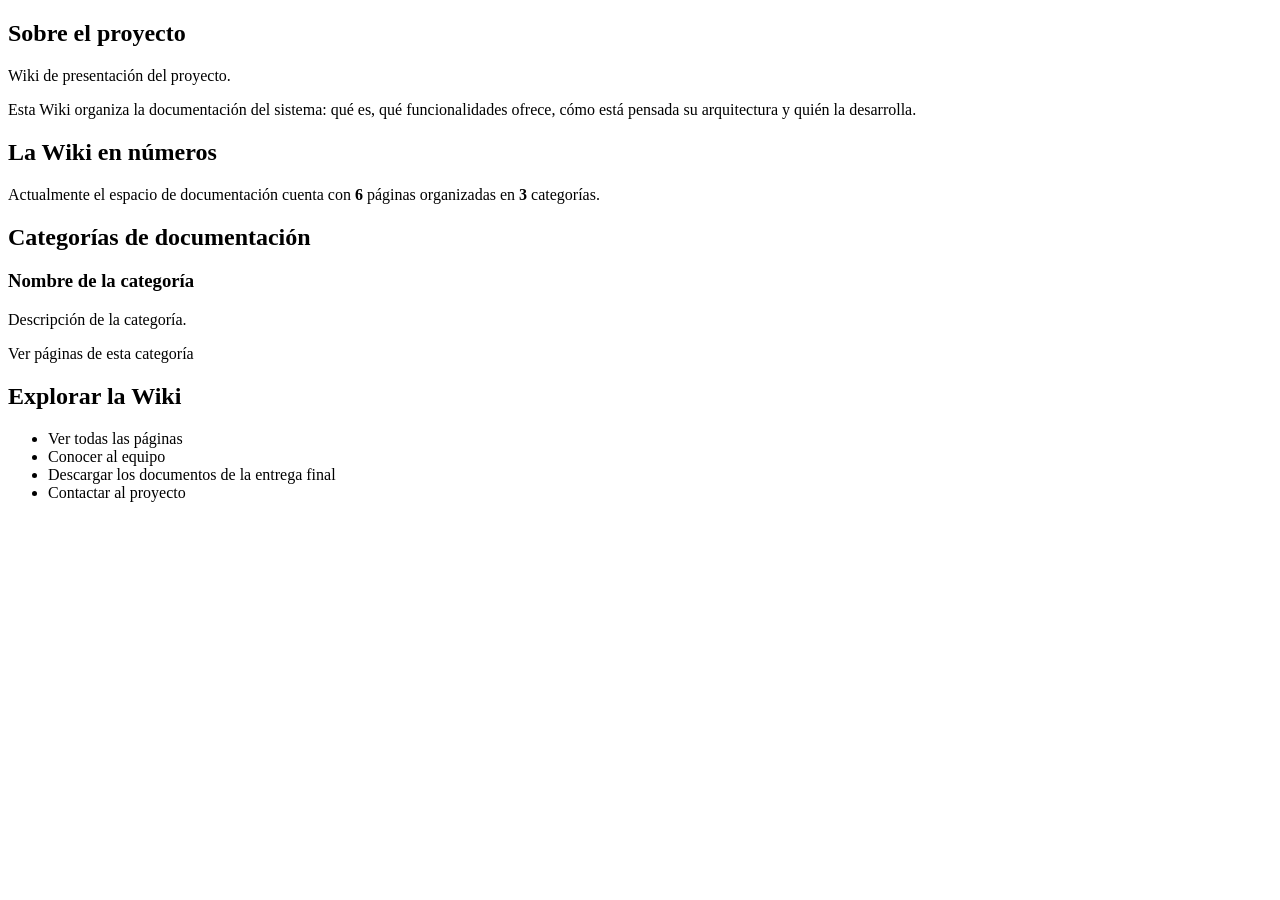
<file: src/main/resources/templates/index.html>
<!DOCTYPE html>
<html lang="es" xmlns:th="http://www.thymeleaf.org">

<head>
    <meta charset="UTF-8">
    <meta name="viewport" content="width=device-width, initial-scale=1.0">

    <title th:text="${titulo}">
        Sistema de Gestión de Procesos Multiempresa
    </title>

    <link rel="stylesheet" th:href="@{/css/style.css}">
</head>

<body>

    <div th:replace="~{fragments/header :: header}"></div>
    <div th:replace="~{fragments/menu :: menu('inicio')}"></div>

    <main>

        <section id="resumen">

            <h2>Sobre el proyecto</h2>

            <p th:text="${descripcion}">
                Wiki de presentación del proyecto.
            </p>

            <p>
                Esta Wiki organiza la documentación del sistema: qué es, qué
                funcionalidades ofrece, cómo está pensada su arquitectura y
                quién la desarrolla.
            </p>

        </section>

        <section id="estadisticas">

            <h2>La Wiki en números</h2>

            <p>
                Actualmente el espacio de documentación cuenta con
                <strong th:text="${totalPaginas}">6</strong>
                páginas organizadas en
                <strong th:text="${categorias.size()}">3</strong>
                categorías.
            </p>

        </section>

        <section id="categorias" th:if="${categorias != null and !categorias.isEmpty()}">

            <h2>Categorías de documentación</h2>

            <div class="categorias-lista" th:each="categoria : ${categorias}">

                <article>

                    <h3 th:text="${categoria.name}">
                        Nombre de la categoría
                    </h3>

                    <p th:text="${categoria.description}">
                        Descripción de la categoría.
                    </p>

                    <a th:href="@{/categoria/{id}(id=${categoria.id})}">
                        Ver páginas de esta categoría
                    </a>

                </article>

            </div>

        </section>

        <section id="navegacion-contenido">

            <h2>Explorar la Wiki</h2>

            <ul>
                <li><a th:href="@{/wiki}">Ver todas las páginas</a></li>
                <li><a th:href="@{/equipo}">Conocer al equipo</a></li>
                <li><a th:href="@{/documentos}">Descargar los documentos de la entrega final</a></li>
                <li><a th:href="@{/contacto}">Contactar al proyecto</a></li>
            </ul>

        </section>

    </main>

    <div th:replace="~{fragments/footer :: footer}"></div>

</body>

</html>
</file>
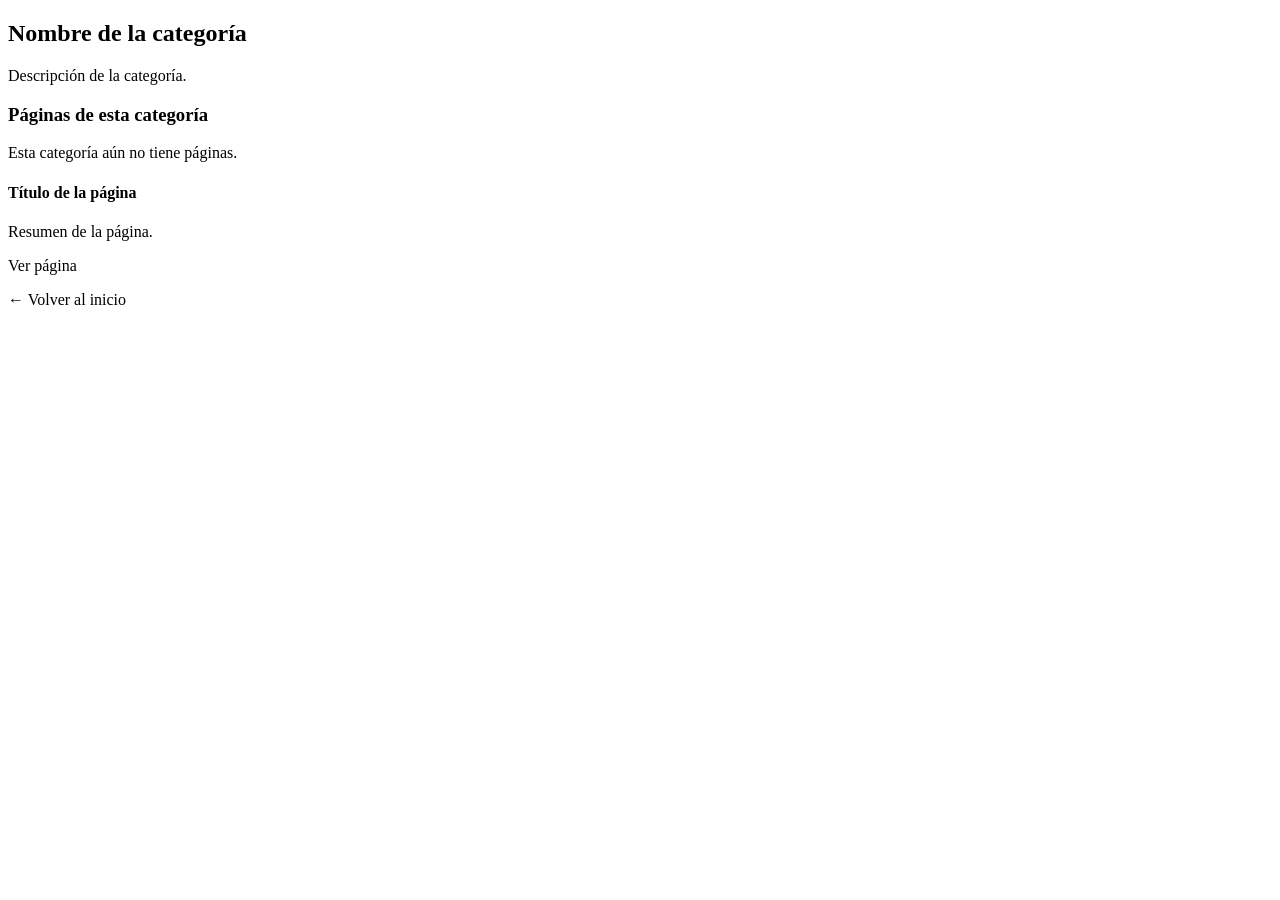
<file: src/main/resources/templates/categoria-detalle.html>
<!DOCTYPE html>
<html lang="es" xmlns:th="http://www.thymeleaf.org">

<head>
    <meta charset="UTF-8">
    <meta name="viewport" content="width=device-width, initial-scale=1.0">

    <title th:text="${categoria.name}">
        Categoría
    </title>

    <link rel="stylesheet" th:href="@{/css/style.css}">
</head>

<body>

    <div th:replace="~{fragments/header :: header}"></div>
    <div th:replace="~{fragments/menu :: menu('wiki')}"></div>

    <main>

        <section id="categoria">

            <h2 th:text="${categoria.name}">
                Nombre de la categoría
            </h2>

            <p th:text="${categoria.description}">
                Descripción de la categoría.
            </p>

        </section>

        <section id="paginas-categoria">

            <h3>Páginas de esta categoría</h3>

            <p th:if="${#lists.isEmpty(paginas)}">
                Esta categoría aún no tiene páginas.
            </p>

            <div class="tarjeta" th:each="pagina : ${paginas}">

                <article>

                    <h4 th:text="${pagina.title}">
                        Título de la página
                    </h4>

                    <p th:text="${pagina.summary}">
                        Resumen de la página.
                    </p>

                    <a th:href="@{/wiki/{id}(id=${pagina.id})}">
                        Ver página
                    </a>

                </article>

            </div>

        </section>

        <p class="volver">
            <a th:href="@{/}">
                &larr; Volver al inicio
            </a>
        </p>

    </main>

    <div th:replace="~{fragments/footer :: footer}"></div>

</body>

</html>
</file>
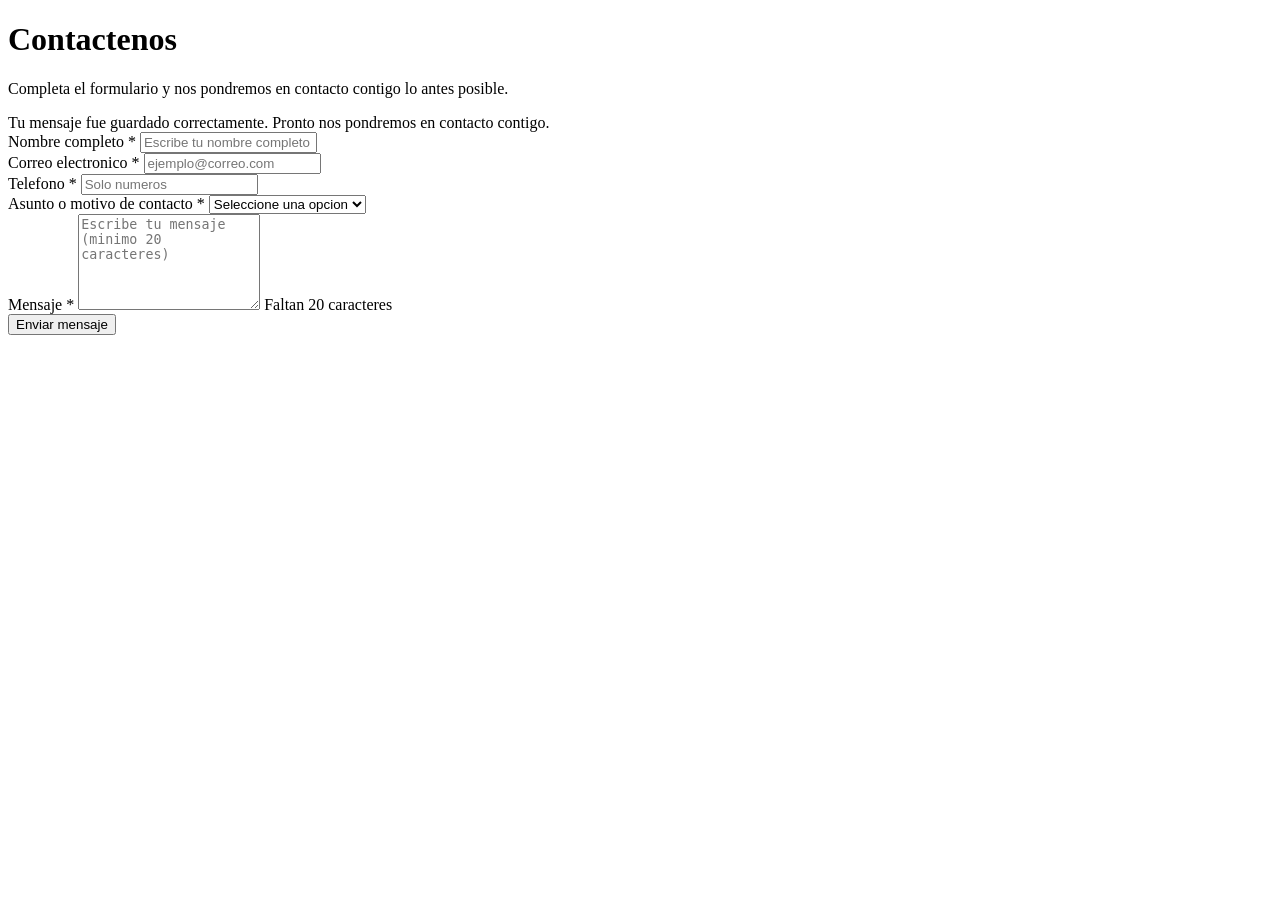
<file: src/main/resources/templates/contacto.html>
﻿<!DOCTYPE html>
<html lang="es" xmlns:th="http://www.thymeleaf.org">
<head>
    <meta charset="UTF-8">
    <title>Contacto - Wiki Sistema de Gestion de Procesos</title>
    <link rel="stylesheet" th:href="@{/css/style.css}">
</head>
<body>

    <div th:replace="~{fragments/header :: header}"></div>
    <div th:replace="~{fragments/menu :: menu('contacto')}"></div>

    <main class="contenido contacto-container">
        <h1>Contactenos</h1>
        <p>Completa el formulario y nos pondremos en contacto contigo lo antes posible.</p>

        <div id="mensajeExito" class="success-message" th:if="${enviado}">
            Tu mensaje fue guardado correctamente. Pronto nos pondremos en contacto contigo.
        </div>

        <form id="formContacto" th:action="@{/contacto}" th:object="${mensajeContacto}" method="post" novalidate>

            <div class="form-group">
                <label for="nombre">Nombre completo *</label>
                <input type="text" id="nombre" name="nombre" placeholder="Escribe tu nombre completo"
                       th:value="*{nombre}" th:classappend="${#fields.hasErrors('nombre')} ? 'input-error'">
                <span class="error-message" id="errorNombre"
                      th:text="${#fields.hasErrors('nombre')} ? ${#fields.errors('nombre')[0]} : ''"></span>
            </div>

            <div class="form-group">
                <label for="correo">Correo electronico *</label>
                <input type="text" id="correo" name="correo" placeholder="ejemplo@correo.com"
                       th:value="*{correo}" th:classappend="${#fields.hasErrors('correo')} ? 'input-error'">
                <span class="error-message" id="errorCorreo"
                      th:text="${#fields.hasErrors('correo')} ? ${#fields.errors('correo')[0]} : ''"></span>
            </div>

            <div class="form-group">
                <label for="telefono">Telefono *</label>
                <input type="text" id="telefono" name="telefono" placeholder="Solo numeros"
                       th:value="*{telefono}" th:classappend="${#fields.hasErrors('telefono')} ? 'input-error'">
                <span class="error-message" id="errorTelefono"
                      th:text="${#fields.hasErrors('telefono')} ? ${#fields.errors('telefono')[0]} : ''"></span>
            </div>

            <div class="form-group">
                <label for="asunto">Asunto o motivo de contacto *</label>
                <select id="asunto" name="asunto" th:classappend="${#fields.hasErrors('asunto')} ? 'input-error'">
                    <option value="">Seleccione una opcion</option>
                    <option value="soporte" th:selected="*{asunto == 'soporte'}">Soporte tecnico</option>
                    <option value="informacion" th:selected="*{asunto == 'informacion'}">Informacion general</option>
                    <option value="sugerencia" th:selected="*{asunto == 'sugerencia'}">Sugerencia</option>
                    <option value="otro" th:selected="*{asunto == 'otro'}">Otro</option>
                </select>
                <span class="error-message" id="errorAsunto"
                      th:text="${#fields.hasErrors('asunto')} ? ${#fields.errors('asunto')[0]} : ''"></span>
            </div>

            <div class="form-group">
                <label for="mensaje">Mensaje *</label>
                <textarea id="mensaje" name="mensaje" rows="6" maxlength="400" placeholder="Escribe tu mensaje (minimo 20 caracteres)"
                          th:text="*{mensaje}" th:classappend="${#fields.hasErrors('mensaje')} ? 'input-error'"></textarea>
                <span class="contador-caracteres" id="contadorMensaje">Faltan 20 caracteres</span>
                <span class="error-message" id="errorMensaje"
                      th:text="${#fields.hasErrors('mensaje')} ? ${#fields.errors('mensaje')[0]} : ''"></span>
            </div>

            <button type="submit" id="btnEnviar">Enviar mensaje</button>

        </form>
    </main>

    <div th:replace="~{fragments/footer :: footer}"></div>

    <script th:src="@{/js/contacto.js}"></script>
</body>
</html>
</file>
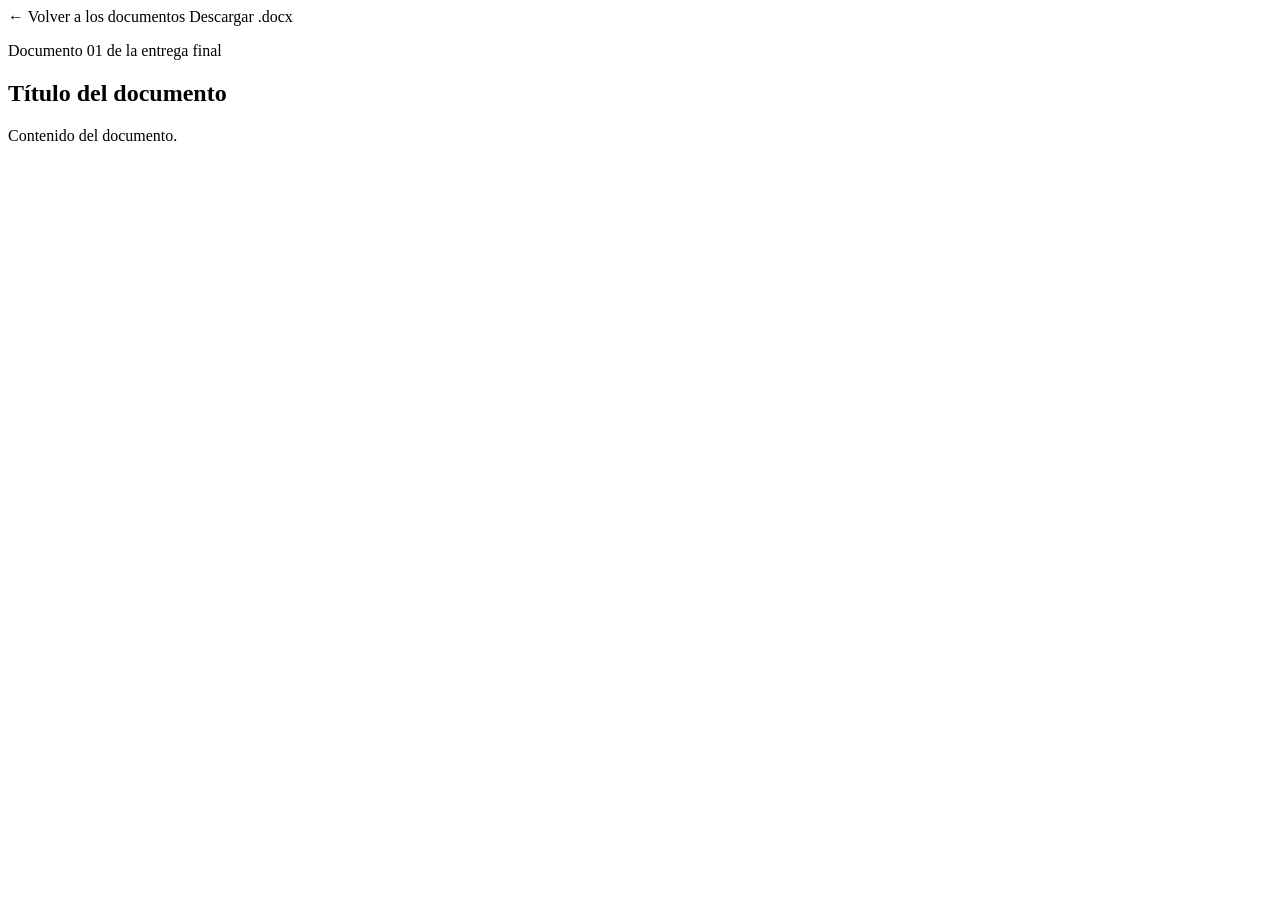
<file: src/main/resources/templates/documento-detalle.html>
<!DOCTYPE html>
<html lang="es" xmlns:th="http://www.thymeleaf.org">

<head>
    <meta charset="UTF-8">
    <meta name="viewport" content="width=device-width, initial-scale=1.0">

    <title th:text="${documento.titulo} + ' - Wiki Sistema de Gestión de Procesos'">
        Documento - Wiki Sistema de Gestión de Procesos
    </title>

    <link rel="stylesheet" th:href="@{/css/style.css}">
</head>

<body>

    <div th:replace="~{fragments/header :: header}"></div>
    <div th:replace="~{fragments/menu :: menu('documentos')}"></div>

    <main id="documento-detalle">

        <div class="documento-barra">

            <a class="volver-enlace" th:href="@{/documentos}">← Volver a los documentos</a>

            <a class="boton-descargar"
               th:href="@{/documentos/{archivo}(archivo=${documento.archivo})}"
               th:attr="download=${documento.archivo}">
                Descargar .docx
            </a>

        </div>

        <p class="documento-etiqueta">
            Documento
            <span th:text="${#numbers.formatInteger(documento.numero, 2)}">01</span>
            de la entrega final
        </p>

        <h2 th:text="${documento.titulo}">Título del documento</h2>

        <!-- Contenido convertido desde el .docx en DocumentoService (Mammoth).
             th:utext inserta el HTML sin escaparlo; los archivos los sube el equipo. -->
        <article class="documento-contenido" th:utext="${contenidoHtml}">
            Contenido del documento.
        </article>

    </main>

    <div th:replace="~{fragments/footer :: footer}"></div>

</body>

</html>
</file>
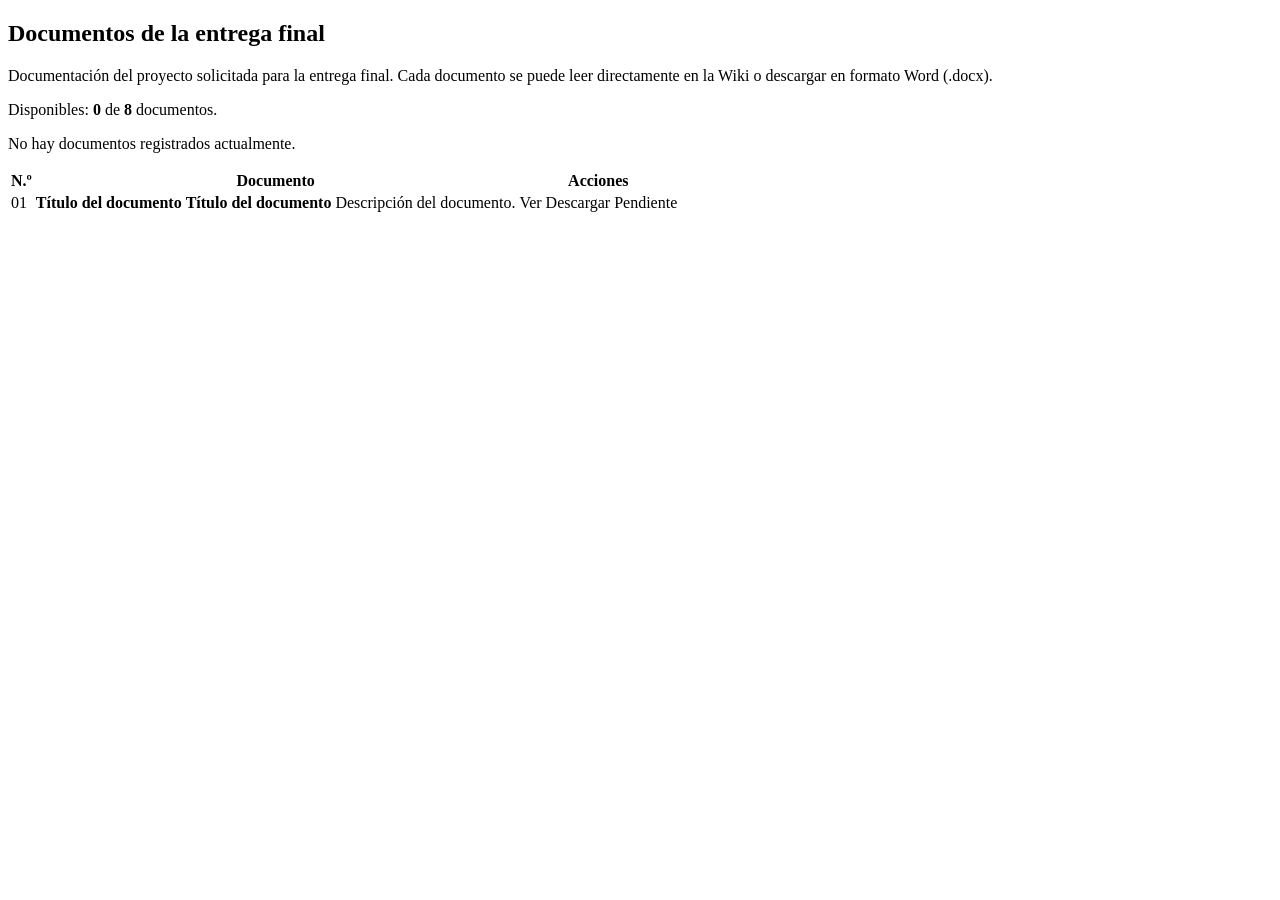
<file: src/main/resources/templates/documentos.html>
<!DOCTYPE html>
<html lang="es" xmlns:th="http://www.thymeleaf.org">

<head>
    <meta charset="UTF-8">
    <meta name="viewport" content="width=device-width, initial-scale=1.0">

    <title>
        Documentos - Wiki Sistema de Gestión de Procesos
    </title>

    <link rel="stylesheet" th:href="@{/css/style.css}">
</head>

<body>

    <div th:replace="~{fragments/header :: header}"></div>
    <div th:replace="~{fragments/menu :: menu('documentos')}"></div>

    <main id="documentos">

        <h2>Documentos de la entrega final</h2>

        <p>
            Documentación del proyecto solicitada para la entrega final. Cada documento
            se puede leer directamente en la Wiki o descargar en formato Word (.docx).
        </p>

        <p class="documentos-resumen" th:unless="${#lists.isEmpty(documentos)}">
            Disponibles:
            <strong th:text="${disponibles}">0</strong>
            de
            <strong th:text="${#lists.size(documentos)}">8</strong>
            documentos.
        </p>

        <p th:if="${#lists.isEmpty(documentos)}">
            No hay documentos registrados actualmente.
        </p>

        <section id="lista-documentos" th:unless="${#lists.isEmpty(documentos)}">

            <table>

                <thead>
                    <tr>
                        <th>N.º</th>
                        <th>Documento</th>
                        <th>Acciones</th>
                    </tr>
                </thead>

                <tbody>

                    <tr th:each="doc : ${documentos}">

                        <td class="documento-numero"
                            th:text="${#numbers.formatInteger(doc.numero, 2)}">
                            01
                        </td>

                        <td class="documento-info">
                            <a th:if="${doc.disponible}"
                               th:href="@{/documentos/{numero}(numero=${doc.numero})}">
                                <strong th:text="${doc.titulo}">Título del documento</strong>
                            </a>
                            <strong th:unless="${doc.disponible}" th:text="${doc.titulo}">Título del documento</strong>
                            <span th:if="${doc.descripcion}" th:text="${doc.descripcion}">
                                Descripción del documento.
                            </span>
                        </td>

                        <td class="documento-acciones">
                            <a th:if="${doc.disponible}"
                               class="boton-ver"
                               th:href="@{/documentos/{numero}(numero=${doc.numero})}">
                                Ver
                            </a>

                            <a th:if="${doc.disponible}"
                               class="boton-descargar"
                               th:href="@{/documentos/{archivo}(archivo=${doc.archivo})}"
                               th:attr="download=${doc.archivo}"
                               th:title="'Descargar ' + ${doc.archivo}">
                                Descargar
                            </a>

                            <span th:unless="${doc.disponible}" class="documento-pendiente">
                                Pendiente
                            </span>
                        </td>

                    </tr>

                </tbody>

            </table>

        </section>

    </main>

    <div th:replace="~{fragments/footer :: footer}"></div>

</body>

</html>
</file>
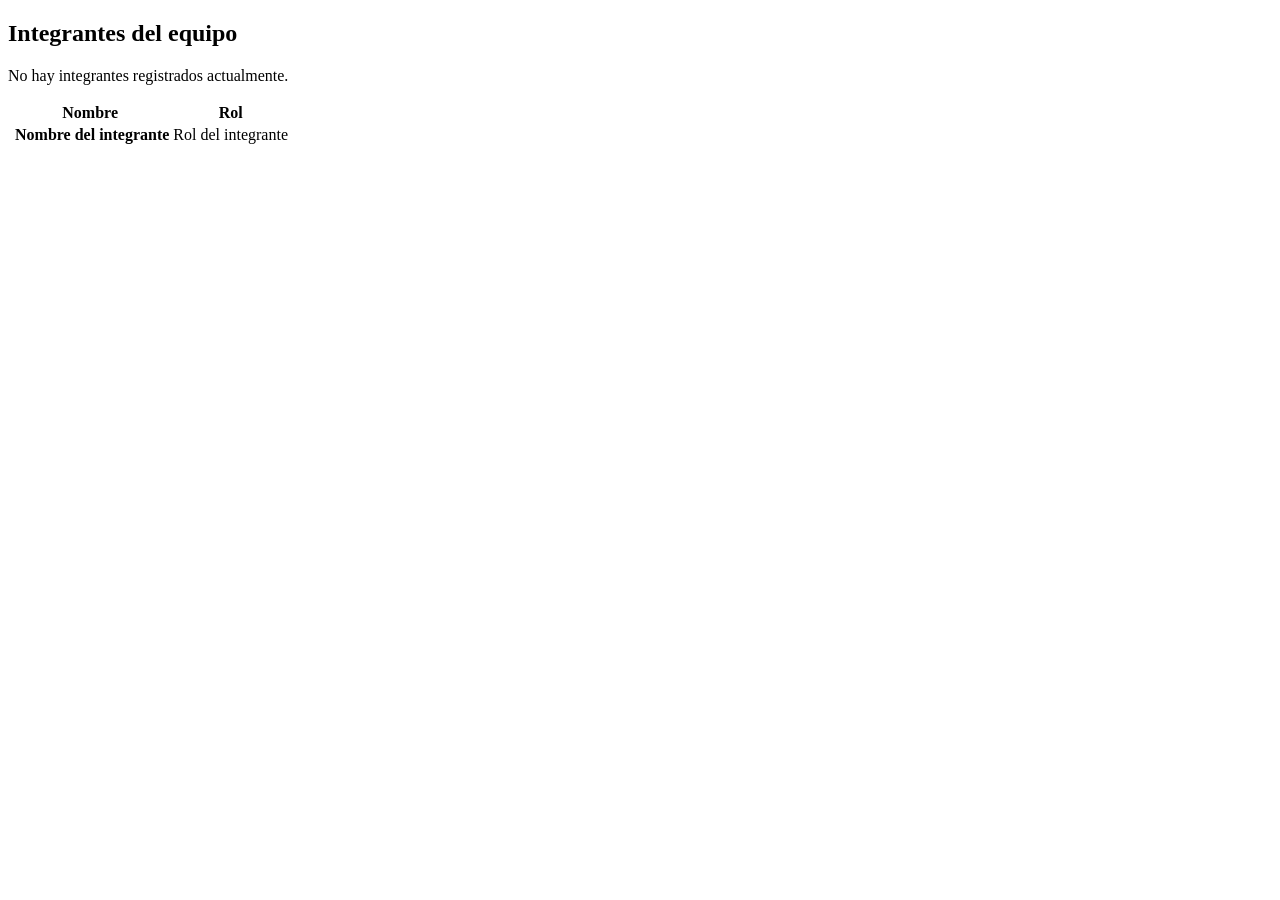
<file: src/main/resources/templates/equipo.html>
<!DOCTYPE html>
<html lang="es" xmlns:th="http://www.thymeleaf.org">

<head>
    <meta charset="UTF-8">
    <meta name="viewport" content="width=device-width, initial-scale=1.0">

    <title>
        Equipo
    </title>

    <link rel="stylesheet" th:href="@{/css/style.css}">
</head>

<body>

    <div th:replace="~{fragments/header :: header}"></div>
    <div th:replace="~{fragments/menu :: menu('equipo')}"></div>

    <main id="equipo">

        <h2>Integrantes del equipo</h2>

        <p th:if="${#lists.isEmpty(equipo)}">
            No hay integrantes registrados actualmente.
        </p>

        <section id="lista-equipo" th:unless="${#lists.isEmpty(equipo)}">

            <table>

                <thead>
                    <tr>
                        <th>Nombre</th>
                        <th>Rol</th>
                    </tr>
                </thead>

                <tbody>

                    <tr th:each="miembro : ${equipo}">

                        <td class="miembro-nombre">

                            <img th:src="@{'/images/' + ${miembro.imagen}}" 
                            th:alt="${miembro.nombre}">

                            <strong th:text="${miembro.nombre}">
                                Nombre del integrante
                            </strong>

                        </td>

                        <td th:text="${miembro.rol}">
                            Rol del integrante
                        </td>

                    </tr>

                </tbody>

            </table>

        </section>

    </main>

    <div th:replace="~{fragments/footer :: footer}"></div>

</body>

</html>
</file>
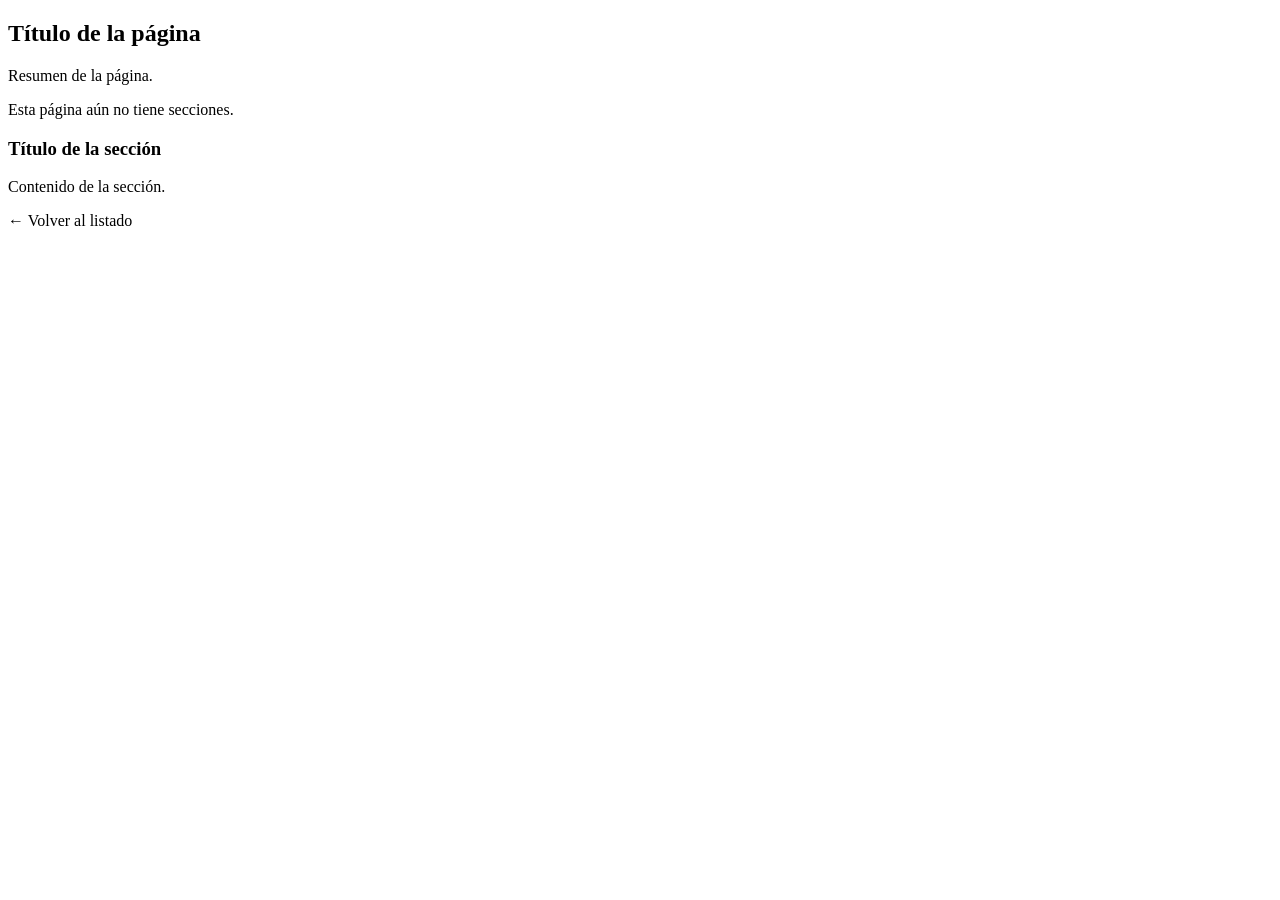
<file: src/main/resources/templates/wiki-detalle.html>
<!DOCTYPE html>
<html lang="es" xmlns:th="http://www.thymeleaf.org">

<head>
    <meta charset="UTF-8">
    <meta name="viewport" content="width=device-width, initial-scale=1.0">

    <title th:text="${pagina.title}">
        Detalle de la página
    </title>

    <link rel="stylesheet" th:href="@{/css/style.css}">
</head>

<body>

    <div th:replace="~{fragments/header :: header}"></div>
    <div th:replace="~{fragments/menu :: menu('wiki')}"></div>

    <main>

        <article id="detalle-pagina">

            <h2 th:text="${pagina.title}">
                Título de la página
            </h2>

            <p class="resumen" th:text="${pagina.summary}">
                Resumen de la página.
            </p>

            <p th:if="${#lists.isEmpty(pagina.sections)}">
                Esta página aún no tiene secciones.
            </p>

            <section class="secciones" th:unless="${#lists.isEmpty(pagina.sections)}">

                <div th:each="seccion : ${pagina.sections}">

                    <h3 th:text="${seccion.title}">
                        Título de la sección
                    </h3>

                    <p th:text="${seccion.content}">
                        Contenido de la sección.
                    </p>

                </div>

            </section>

        </article>

        <p class="volver">
            <a th:href="@{/wiki}">
                &larr; Volver al listado
            </a>
        </p>

    </main>

    <div th:replace="~{fragments/footer :: footer}"></div>

</body>

</html>
</file>
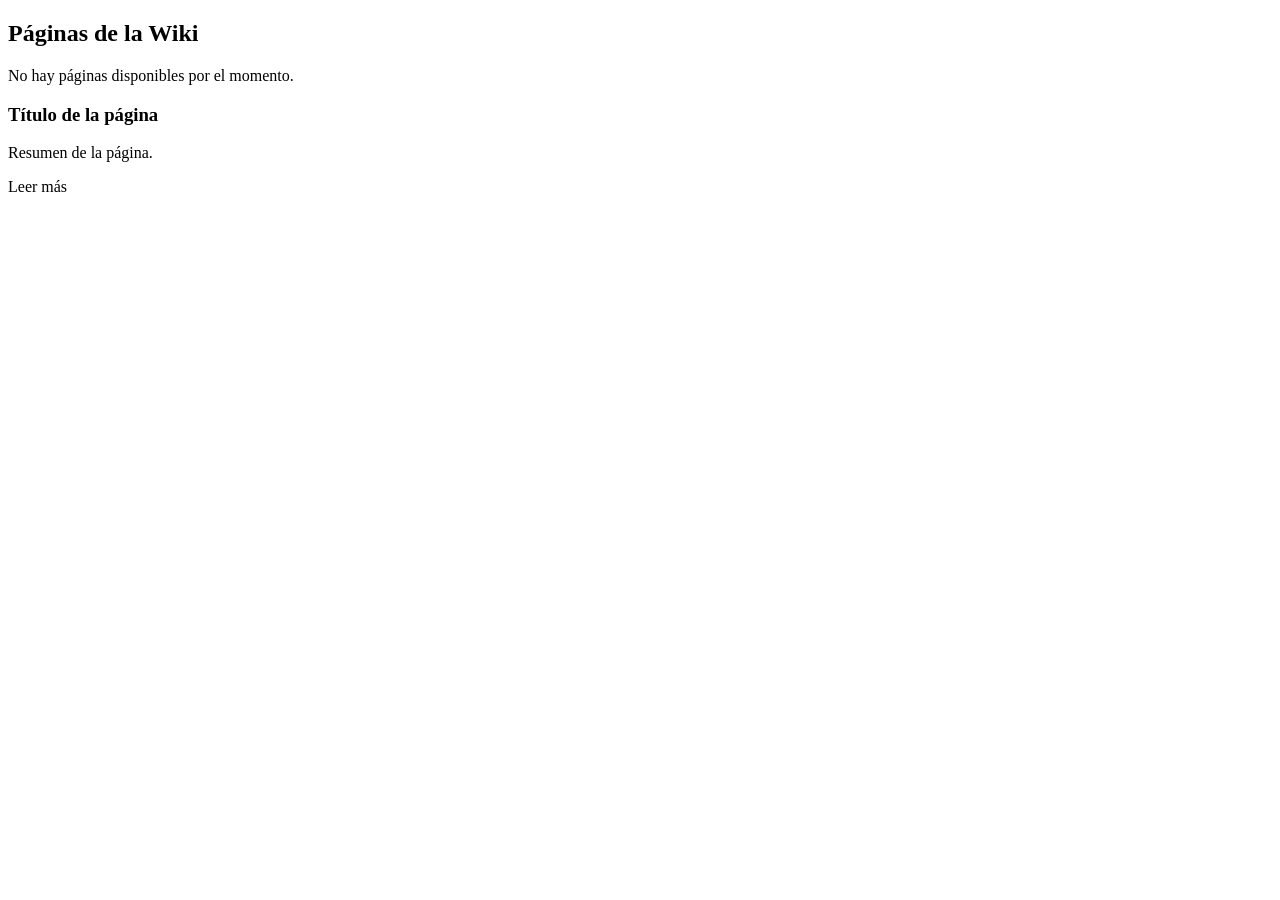
<file: src/main/resources/templates/wiki-lista.html>
<!DOCTYPE html>
<html lang="es" xmlns:th="http://www.thymeleaf.org">

<head>
    <meta charset="UTF-8">
    <meta name="viewport" content="width=device-width, initial-scale=1.0">

    <title>
        Wiki — Páginas
    </title>

    <link rel="stylesheet" th:href="@{/css/style.css}">
</head>

<body>

    <div th:replace="~{fragments/header :: header}"></div>
    <div th:replace="~{fragments/menu :: menu('wiki')}"></div>

    <main>

        <h2>Páginas de la Wiki</h2>

        <p th:if="${#lists.isEmpty(paginas)}">
            No hay páginas disponibles por el momento.
        </p>

        <section id="lista-paginas" th:unless="${#lists.isEmpty(paginas)}">

            <div class="tarjeta" th:each="pagina : ${paginas}">

                <article>

                    <h3 th:text="${pagina.title}">
                        Título de la página
                    </h3>

                    <p th:text="${pagina.summary}">
                        Resumen de la página.
                    </p>

                    <a th:href="@{/wiki/{id}(id=${pagina.id})}">
                        Leer más
                    </a>

                </article>

            </div>

        </section>

    </main>

    <div th:replace="~{fragments/footer :: footer}"></div>

</body>

</html>
</file>
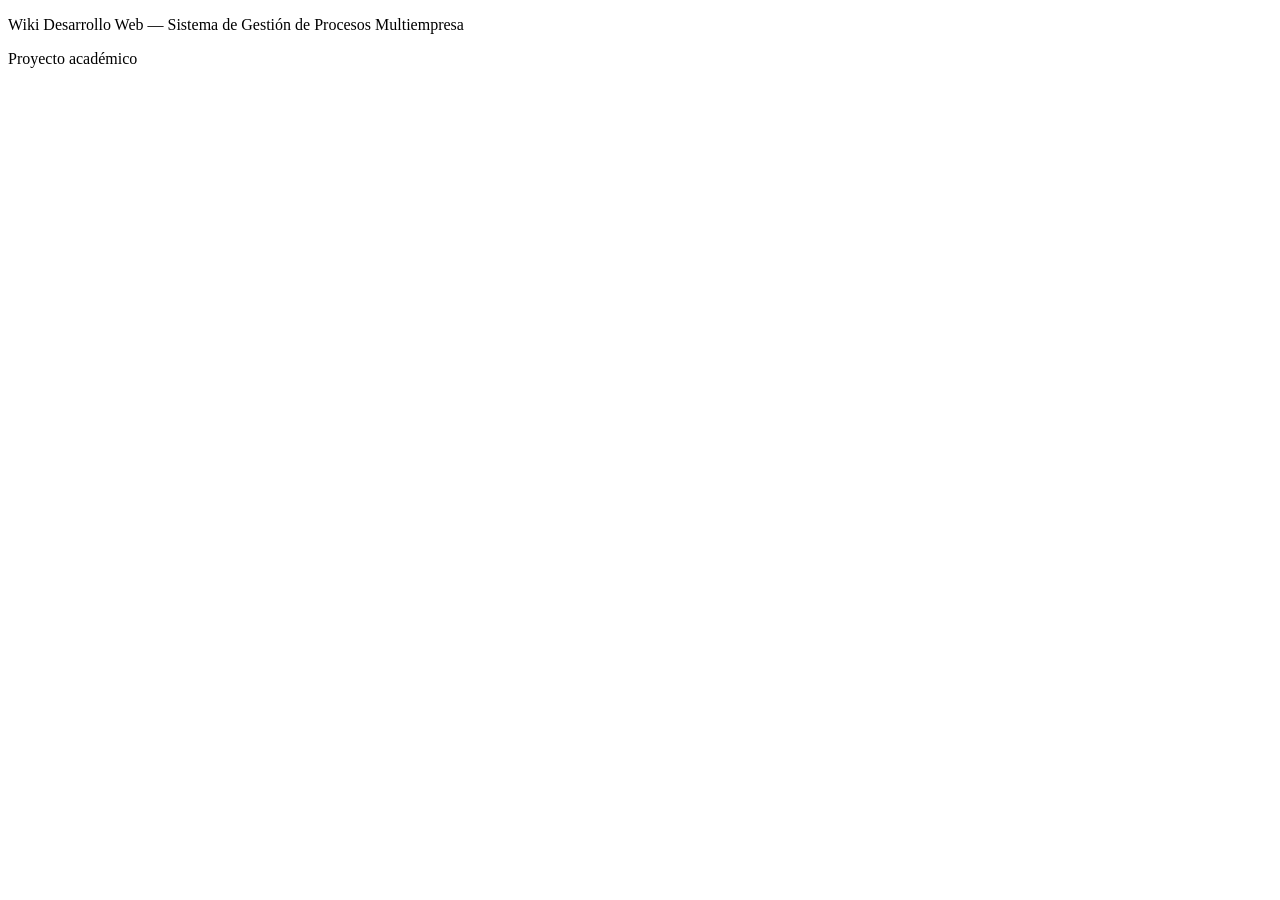
<file: src/main/resources/templates/fragments/footer.html>
<!DOCTYPE html>
<html lang="es" xmlns:th="http://www.thymeleaf.org">

<head>
    <meta charset="UTF-8">
    <meta name="viewport" content="width=device-width, initial-scale=1.0">
</head>

<body>

    <footer th:fragment="footer">

        <p>
            Wiki Desarrollo Web — Sistema de Gestión de Procesos Multiempresa
        </p>

        <p>
            Proyecto académico
        </p>

    </footer>

</body>

</html>
</file>
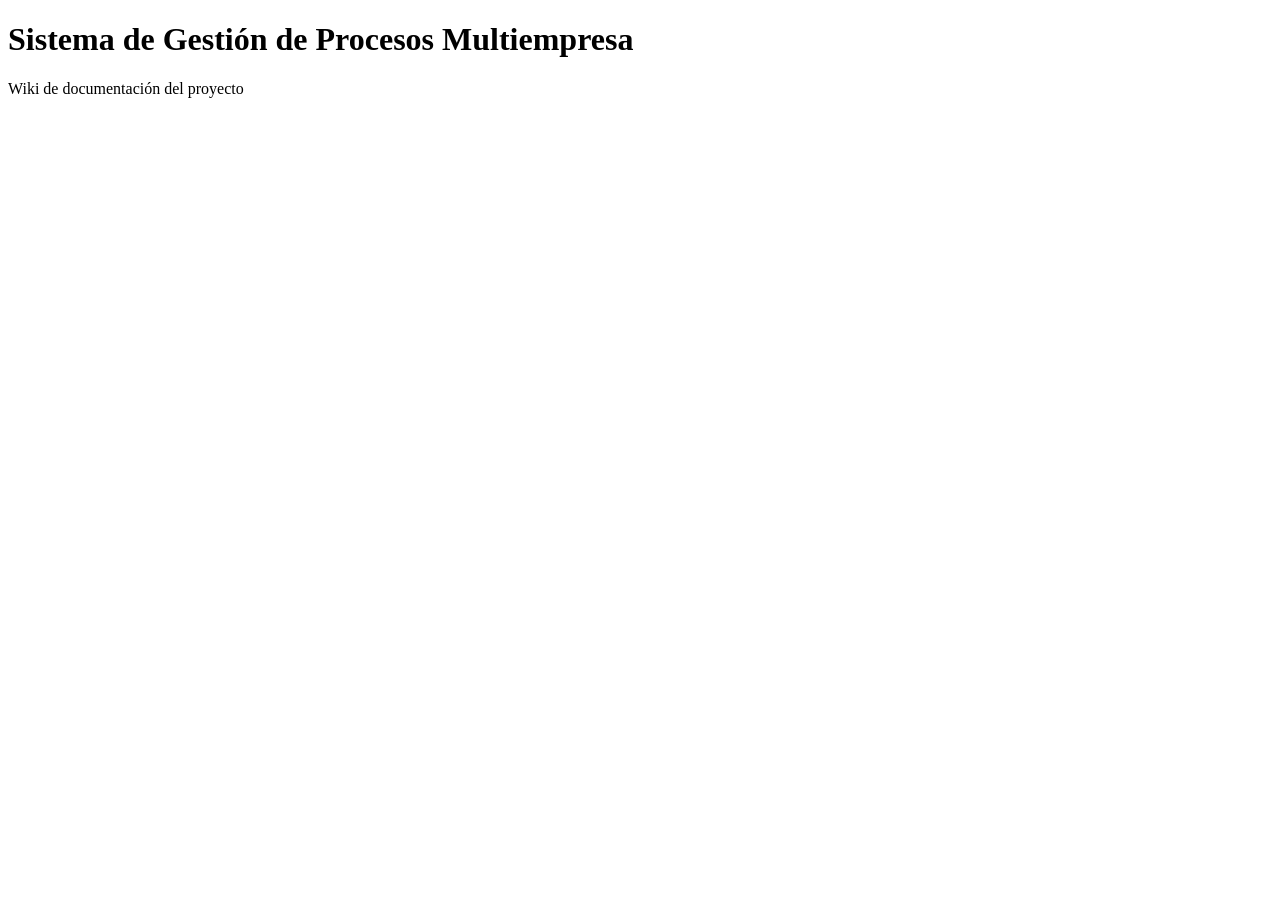
<file: src/main/resources/templates/fragments/header.html>
<!DOCTYPE html>
<html lang="es" xmlns:th="http://www.thymeleaf.org">

<head>
    <meta charset="UTF-8">
    <meta name="viewport" content="width=device-width, initial-scale=1.0">
</head>

<body>

    <header th:fragment="header">

        <div class="header-contenido">

            <h1 th:text="${titulo} ?: 'Sistema de Gestión de Procesos Multiempresa'">
                Sistema de Gestión de Procesos Multiempresa
            </h1>

            <p th:text="${descripcion} ?: 'Wiki de documentación del proyecto'">
                Wiki de documentación del proyecto
            </p>

        </div>

    </header>

</body>

</html>
</file>
